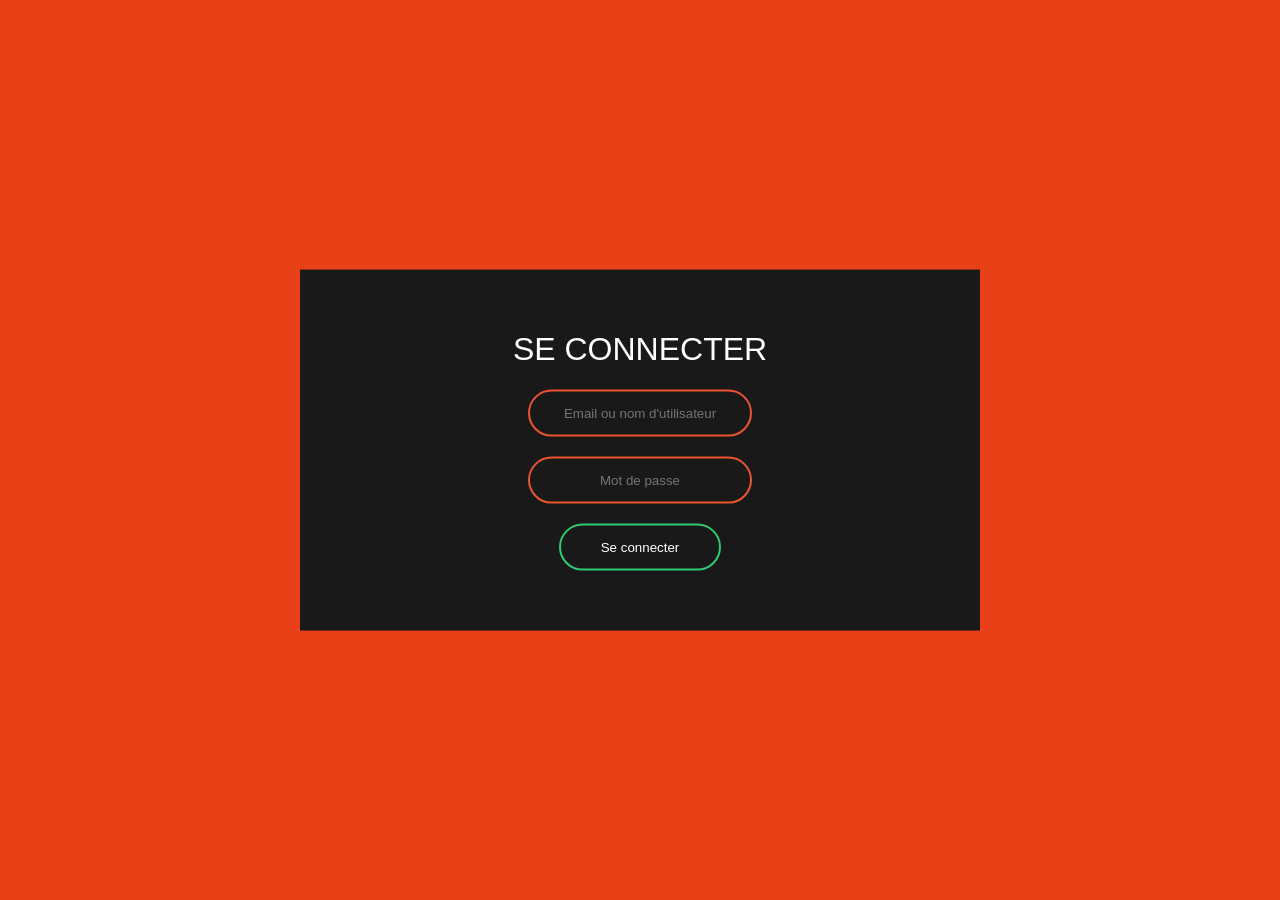
<file: pages/login.html>
<!DOCTYPE html>
<html lang="fr">
  <head>
    <meta charset="UTF-8" />
    <meta name="viewport" content="width=device-width, initial-scale=1.0" />
    <meta http-equiv="X-UA-Compatible" content="ie=edge" />
    <link rel="stylesheet" href="../style/login.css" />
    <title>Login</title>
  </head>
  <body>
    <form action="login.php" method="post" class="box">
      <h1>Se connecter</h1>
      <input name="mail" type="text" placeholder="Email ou nom d'utilisateur" />
      <input name="password" type="password" placeholder="Mot de passe" />
      <input name="login" type="submit" value="Se connecter" />
    </form>
  </body>
</html>
</file>
<file: style/login.css>
body {
  margin: 0;
  padding: 0;
  font-family: sans-serif;
  background: #e84118;
}

.box {
  width: 600px;
  padding: 40px;
  position: absolute;
  top: 50%;
  left: 50%;
  transform: translate(-50%, -50%);
  background: #191919;
  text-align: center;
}

.box h1 {
  color: white;
  text-transform: uppercase;
  font-weight: 500;
}

.col {
  display: flex;
  flex-direction: column;
  justify-content: center;
  align-items: center;
  width: 300px;
}

.box input[type="text"],
.box input[type="password"],
.box input[type="email"] {
  background: none;
  display: block;
  margin: 20px auto;
  text-align: center;
  border: 2px solid #ec552f;
  padding: 14px 10px;
  width: 200px;
  outline: none;
  color: white;
  border-radius: 24px;
  transition: 0.25s;
}

.box input[type="text"]:focus,
.box input[type="password"]:focus,
.box input[type="email"]:focus {
  width: 280px;
  border-color: #2ecc71;
}

.box input[type="submit"] {
  background: none;
  display: block;
  margin: 20px auto;
  text-align: center;
  border: 2px solid #2ecc71;
  padding: 14px 40px;
  outline: none;
  color: white;
  border-radius: 24px;
  transition: 0.25s;
  cursor: pointer;
}

#pseudo:focus {
  border-color: #f1c40f !important;
}

#pseudolabel {
  height: 0;
  opacity: 0;

  transition: all 0.3s ease-in-out;
  color: #f1c40f;
}

.box input[type="submit"]:hover {
  background: #2ecc71;
}

.error {
  color: red;
}

#columns {
  display: flex;
  flex-direction: row;
  justify-content: space-between;
}
</file>
